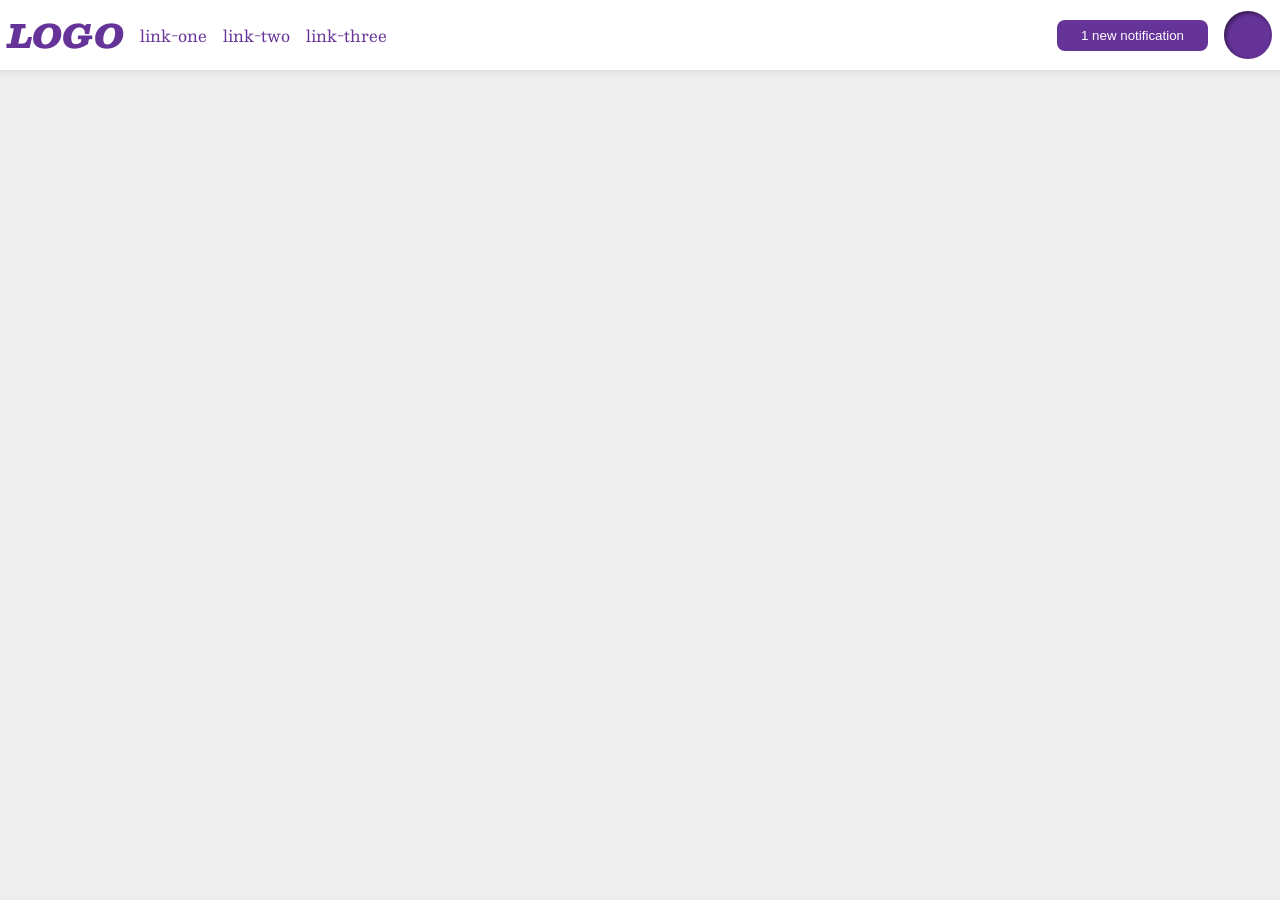
<file: foundations/flex/03-flex-header-2/index.html>
<!DOCTYPE html>
<html lang="en">
  <head>
    <meta charset="UTF-8">
    <meta http-equiv="X-UA-Compatible" content="IE=edge">
    <meta name="viewport" content="width=device-width, initial-scale=1.0">
    <title>Flex Header 2</title>
    <link rel="stylesheet" href="style.css">
  </head>
  <body>
    <div class="header">
      <div class="left">
        <div class="logo">
          LOGO
        </div>
        <ul class="links">
          <li><a href="https://google.com">link-one</a></li>
          <li><a href="https://google.com">link-two</a></li>
          <li><a href="https://google.com">link-three</a></li>
        </ul>
      </div>
      <div class="right">
        <button class="notifications">
          1 new notification
        </button>
        <div class="profile-image"></div>
      </div>
    </div>
  </body>
</html>
</file>
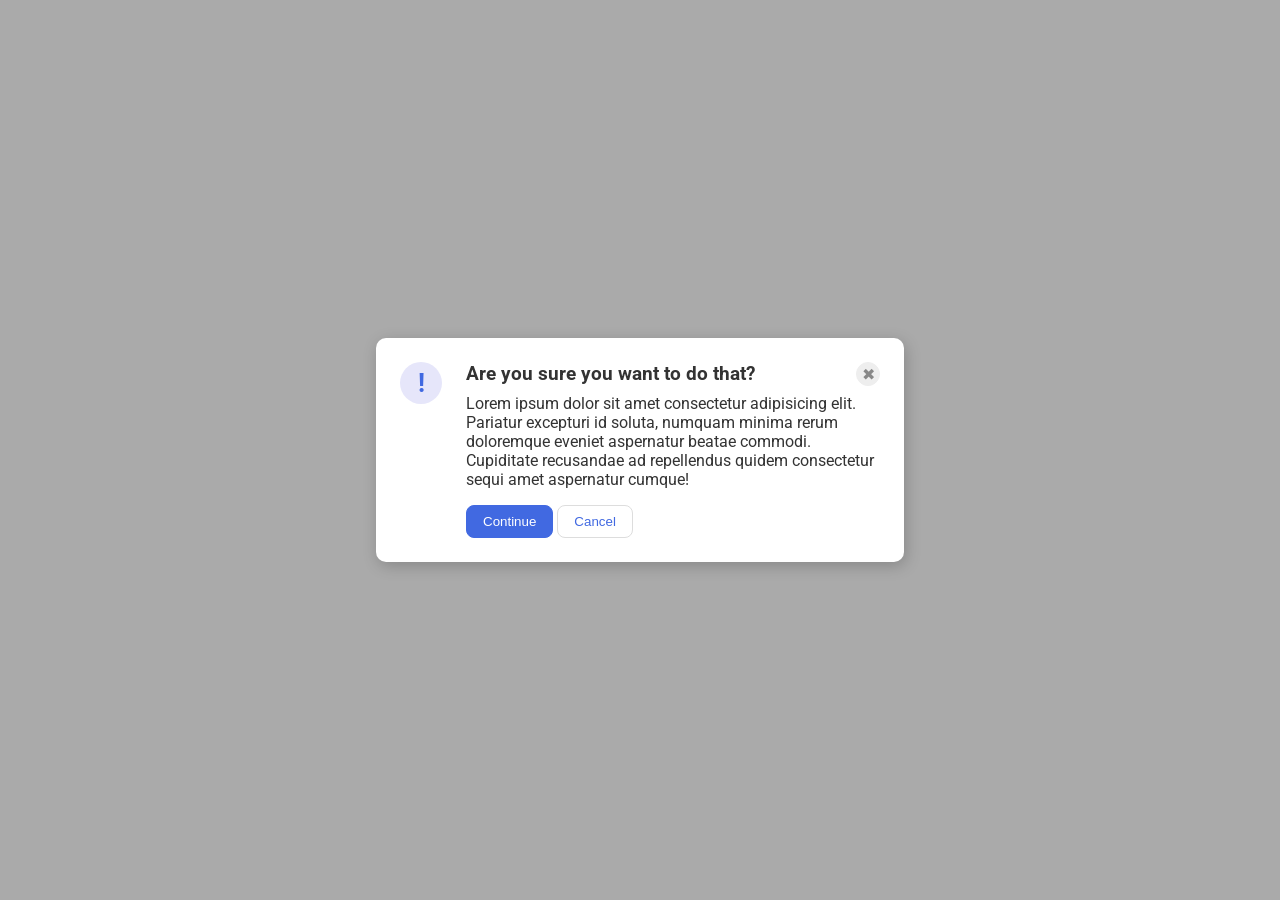
<file: foundations/flex/05-flex-modal/index.html>
<!DOCTYPE html>
<html lang="en">
  <head>
    <meta charset="UTF-8">
    <meta http-equiv="X-UA-Compatible" content="IE=edge">
    <meta name="viewport" content="width=device-width, initial-scale=1.0">
    <link rel="stylesheet" href="style.css">
    <title>Modal</title>
  </head>
  <body>
    <div class="modal">
      <div class="icon">!</div>
      <div class="container">
        <div class="header">
          <h3>Are you sure you want to do that? </h3>
          <button class="close-button">✖</button>
        </div>
        <div class="text">Lorem ipsum dolor sit amet consectetur adipisicing elit. Pariatur excepturi id soluta, numquam minima rerum doloremque eveniet aspernatur beatae commodi. Cupiditate recusandae ad repellendus quidem consectetur sequi amet aspernatur cumque!</div>
        <button class="continue">Continue</button>
        <button class="cancel">Cancel</button>
      </div>
    </div>
  </body>
</html>
</file>
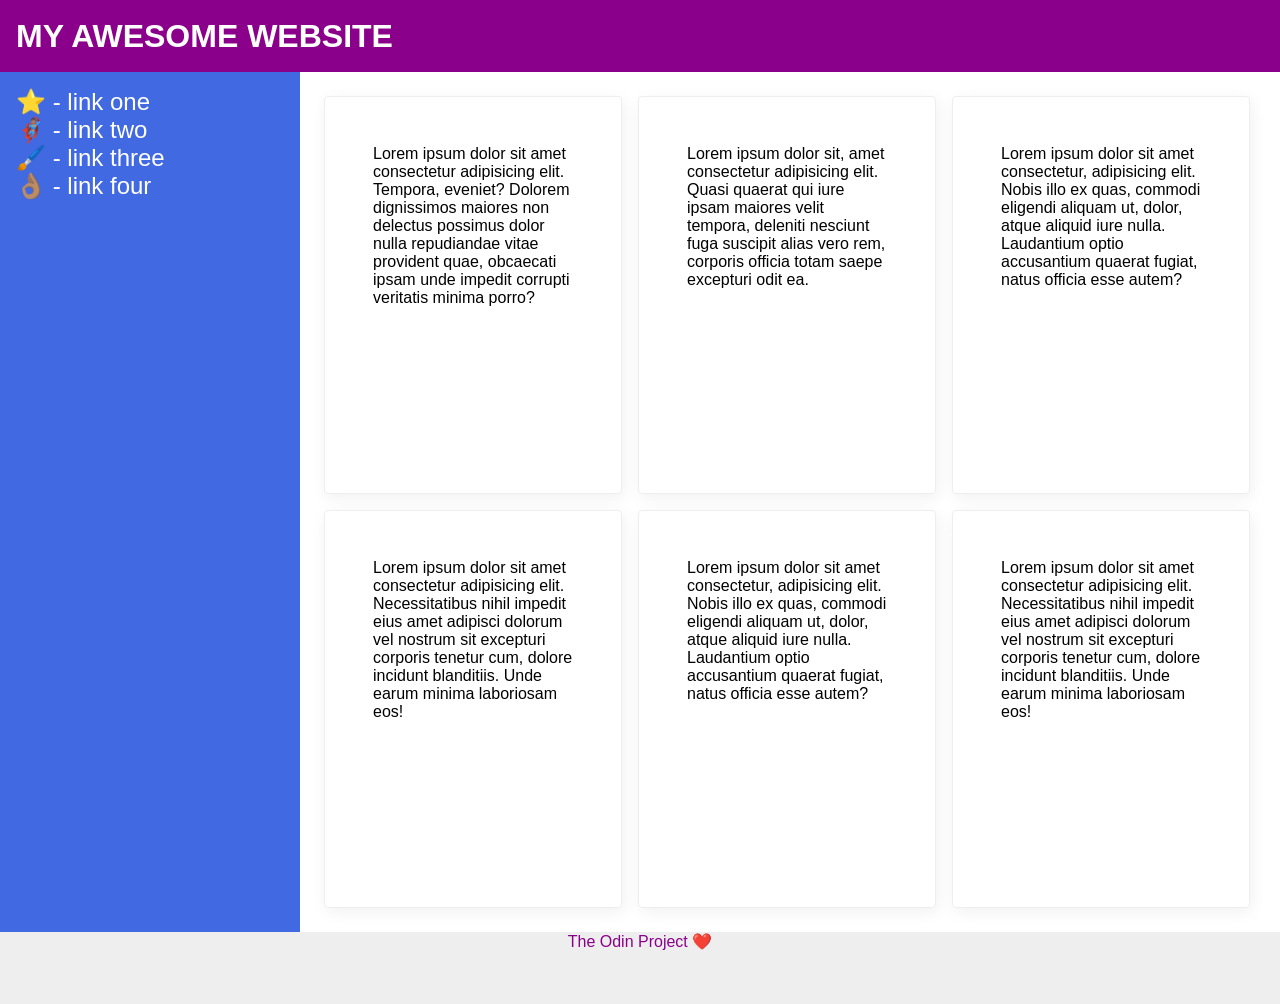
<file: foundations/flex/07-flex-layout-2/index.html>
<!DOCTYPE html>
<html lang="en">
  <head>
    <meta charset="UTF-8">
    <meta http-equiv="X-UA-Compatible" content="IE=edge">
    <meta name="viewport" content="width=device-width, initial-scale=1.0">
    <title>The Holy Grail</title>
    <link rel="stylesheet" href="style.css">
  </head>
  <body>
    <div class="header">
      MY AWESOME WEBSITE
    </div>
    <div class="main-content">
      <div class="sidebar">
        <ul>
          <li><a href="#">⭐ - link one</a></li>
          <li><a href="#">🦸🏽‍♂️ - link two</a></li>
          <li><a href="#">🖌️ - link three</a></li>
          <li><a href="#">👌🏽 - link four</a></li>
        </ul>
      </div>
      <div class="container">
        <div class="card">Lorem ipsum dolor sit amet consectetur adipisicing elit. Tempora, eveniet? Dolorem dignissimos maiores non delectus possimus dolor nulla repudiandae vitae provident quae, obcaecati ipsam unde impedit corrupti veritatis minima porro?</div>
        <div class="card">Lorem ipsum dolor sit, amet consectetur adipisicing elit. Quasi quaerat qui iure ipsam maiores velit tempora, deleniti nesciunt fuga suscipit alias vero rem, corporis officia totam saepe excepturi odit ea.</div>
        <div class="card">Lorem ipsum dolor sit amet consectetur, adipisicing elit. Nobis illo ex quas, commodi eligendi aliquam ut, dolor, atque aliquid iure nulla. Laudantium optio accusantium quaerat fugiat, natus officia esse autem?</div>
        <div class="card">Lorem ipsum dolor sit amet consectetur adipisicing elit. Necessitatibus nihil impedit eius amet adipisci dolorum vel nostrum sit excepturi corporis tenetur cum, dolore incidunt blanditiis. Unde earum minima laboriosam eos!</div>
        <div class="card">Lorem ipsum dolor sit amet consectetur, adipisicing elit. Nobis illo ex quas, commodi eligendi aliquam ut, dolor, atque aliquid iure nulla. Laudantium optio accusantium quaerat fugiat, natus officia esse autem?</div>
        <div class="card">Lorem ipsum dolor sit amet consectetur adipisicing elit. Necessitatibus nihil impedit eius amet adipisci dolorum vel nostrum sit excepturi corporis tenetur cum, dolore incidunt blanditiis. Unde earum minima laboriosam eos!</div>
      </div>
    </div>
    <div class="footer">
      The Odin Project ❤️
    </div>
  </body>
</html>
</file>
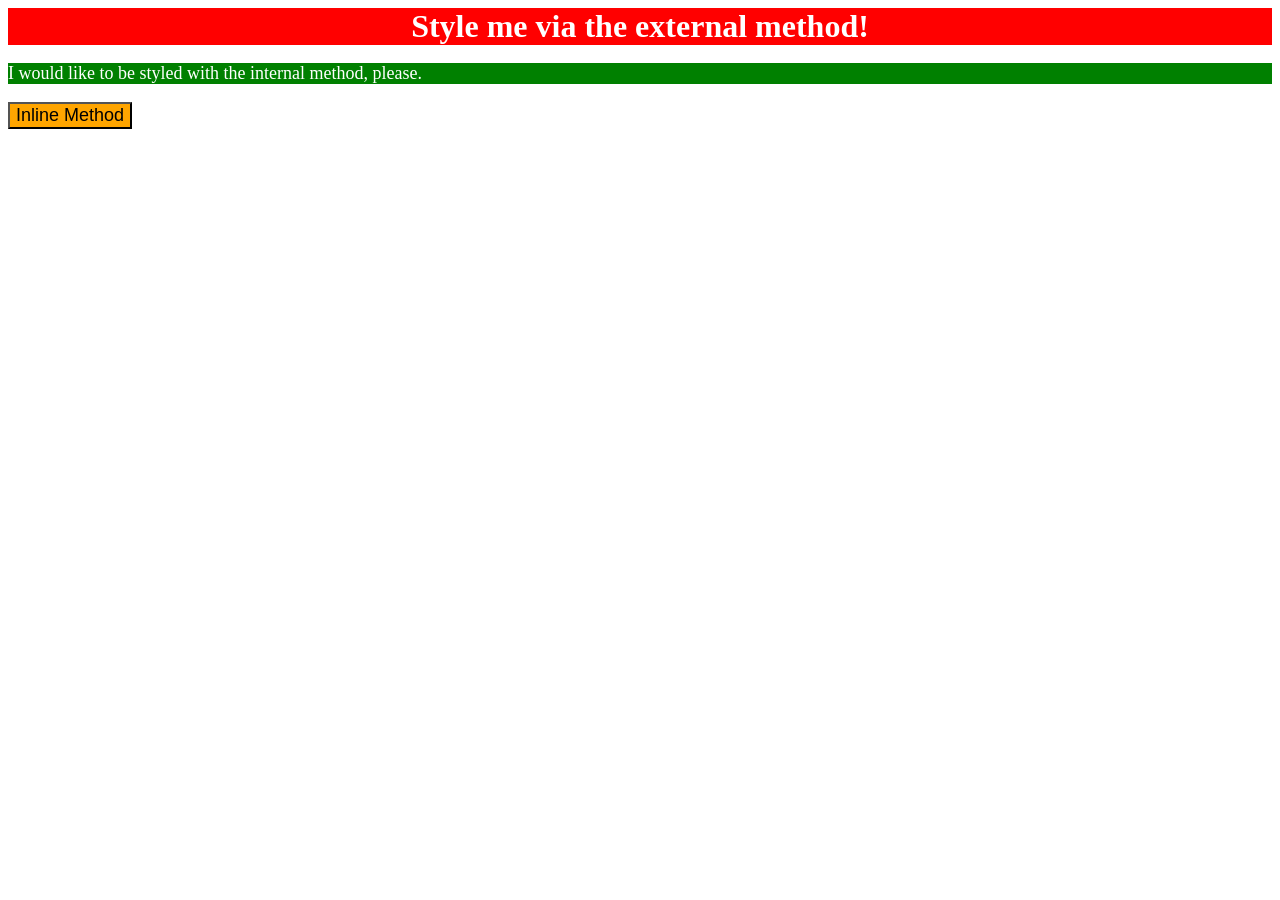
<file: foundations/intro-to-css/01-css-methods/index.html>
<!DOCTYPE html>
<html lang="en">
  <head>
    <meta charset="UTF-8">
    <meta http-equiv="X-UA-Compatible" content="IE=edge">
    <meta name="viewport" content="width=device-width, initial-scale=1.0">
    <link rel="stylesheet" href="style.css">
    <style>
      p {
        background-color: green;
        color: white;
        font-size: 18px;
      }
    </style>
    <title>Methods for Adding CSS</title>
  </head>
  <body>
    <div>Style me via the external method!</div>
    <p>I would like to be styled with the internal method, please.</p>
    <button style="background-color: orange; font-size: 18px;">Inline Method</button>
  </body>
</html>
</file>
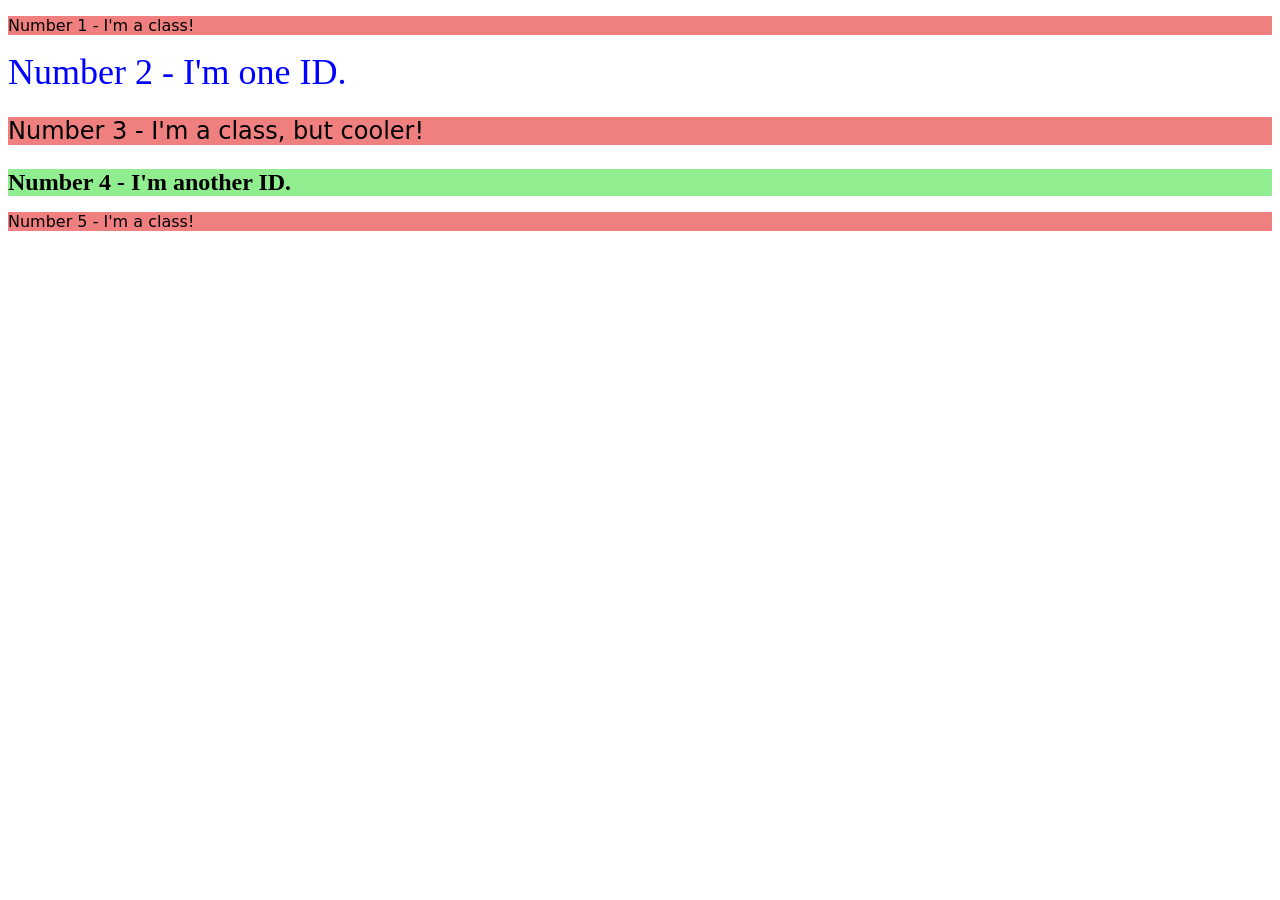
<file: foundations/intro-to-css/02-class-id-selectors/index.html>
<!DOCTYPE html>
<html lang="en">
  <head>
    <meta charset="UTF-8">
    <meta http-equiv="X-UA-Compatible" content="IE=edge">
    <meta name="viewport" content="width=device-width, initial-scale=1.0">
    <title>Class and ID Selectors</title>
    <link rel="stylesheet" href="style.css">
  </head>
  <body>
    <p class="odd-number">Number 1 - I'm a class!</p>
    <div id="two">Number 2 - I'm one ID.</div>
    <p class="odd-number same-size" id="three">Number 3 - I'm a class, but cooler!</p>
    <div class="same-size" id="four">Number 4 - I'm another ID.</div>
    <p class="odd-number">Number 5 - I'm a class!</p>
  </body>
</html>
</file>
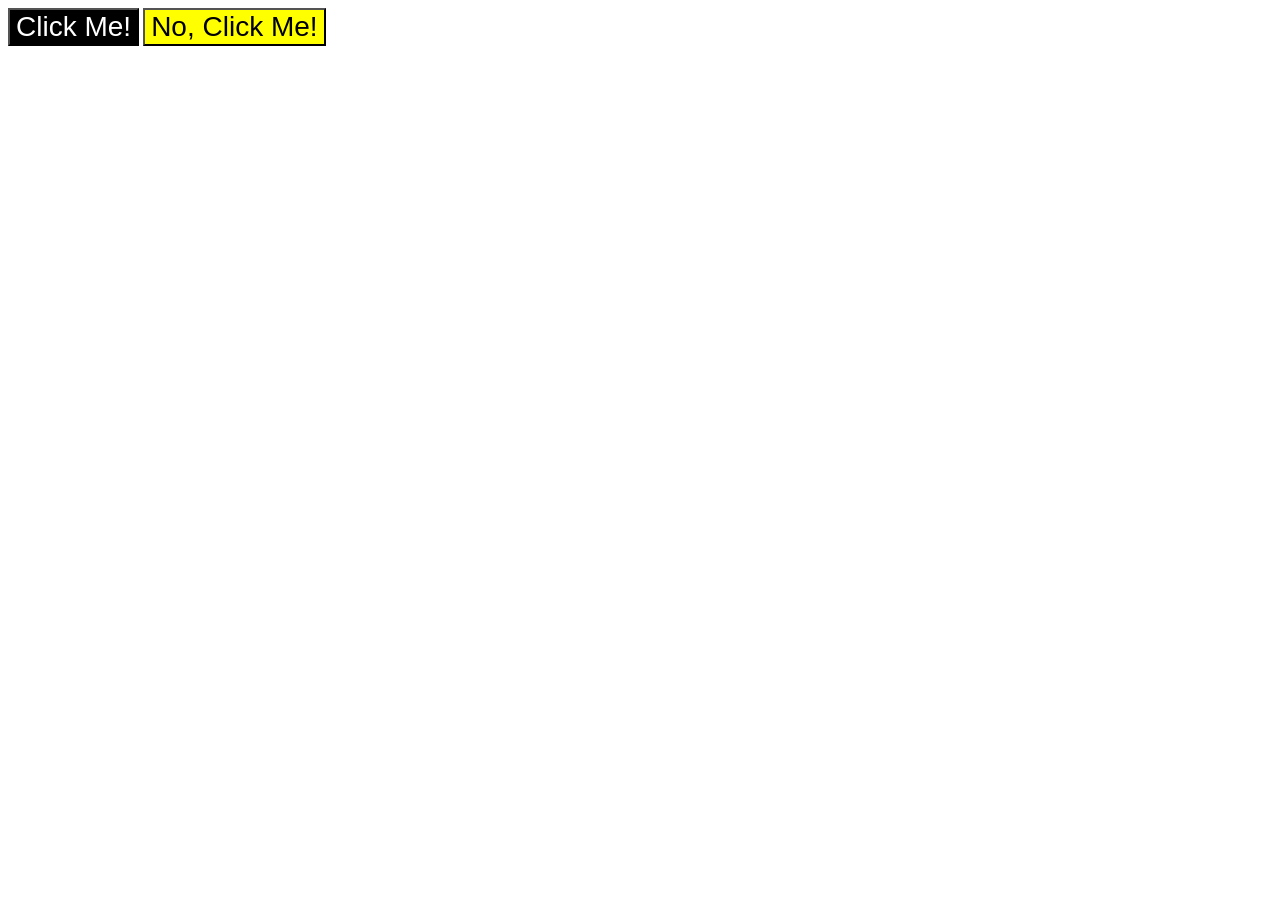
<file: foundations/intro-to-css/03-grouping-selectors/index.html>
<!DOCTYPE html>
<html lang="en">
  <head>
    <meta charset="UTF-8">
    <meta http-equiv="X-UA-Compatible" content="IE=edge">
    <meta name="viewport" content="width=device-width, initial-scale=1.0">
    <title>Grouping Selectors</title>
    <link rel="stylesheet" href="style.css">
  </head>
  <body>
    <button class="first">Click Me!</button>
    <button class="second">No, Click Me!</button>
  </body>
</html>
</file>
<file: foundations/flex/03-flex-header-2/style.css>
/* this is some magical font-importing.  
you'll learn about it later. */
@import url('https://fonts.googleapis.com/css2?family=Besley:ital,wght@0,400;1,900&display=swap');

body {
  margin: 0;
  background: #eee;
  font-family: Besley, serif;
}

.header {
  background: white;
  border-bottom: 1px solid #ddd;
  box-shadow: 0 0 8px rgba(0,0,0,.1);
  display: flex;
  align-items: center;
  justify-content: space-between;
  padding: 8px;
}
.left, .right {
  display: flex;
  align-items: center;
  gap: 16px;
}

.profile-image {
  background: rebeccapurple;
  box-shadow: inset 2px 2px 4px rgba(0,0,0,.5);
  border-radius: 50%;
  width: 48px;
  height: 48px;
}

.logo {
  color: rebeccapurple;
  font-size: 32px;
  font-weight: 900;
  font-style: italic;
}

button {
  border: none;
  border-radius: 8px;
  background: rebeccapurple;
  color: white;
  padding: 8px 24px;
}

a {
  /* this removes the line under our links */
  text-decoration: none;
  color: rebeccapurple;
}

ul {
  list-style-type: none;
  display: flex;
  gap: 16px;
  margin: 0;
  padding: 0;
}
</file>
<file: foundations/flex/05-flex-modal/style.css>
@import url('https://fonts.googleapis.com/css2?family=Roboto:wght@400;700&display=swap');

html, body {
  height: 100%;
}

body {
  font-family: Roboto, sans-serif;
  margin: 0;
  background: #aaa;
  color: #333;
  /* I'll give you this one for free lol */
  display: flex;
  align-items: center;
  justify-content: center;
}

.modal {
  background: white;
  width: 480px;
  border-radius: 10px;
  box-shadow: 2px 4px 16px rgba(0,0,0,.2);
  display: flex;
  padding: 24px;
  gap: 24px;
}
.header {
  display: flex;
  justify-content: space-between;
  align-items: center;
  width: 100%;
  margin-bottom: 8px;
}
.icon {
  color: royalblue;
  font-size: 26px;
  font-weight: 700;
  background: lavender;
  width: 42px;
  height: 42px;
  border-radius: 50%;
  display: flex;
  align-items: center;
  justify-content: center;
  flex-shrink: 0;
}

.close-button {
  background: #eee;
  border-radius: 50%;
  color: #888;
  font-weight: 400;
  font-size: 16px;
  height: 24px;
  width: 24px;
  display: flex;
  align-items: center;
  justify-content: center;
  border: 1px solid #eee;
  padding: 0;
}

button {
  cursor: pointer;
  padding: 8px 16px;
  border-radius: 8px;
}

button.continue {
  background: royalblue;
  border: 1px solid royalblue;
  color: white;
}

button.cancel {
  background: white;
  border: 1px solid #ddd;
  color: royalblue;
}
h3 {
  margin: 0;
}

.text {
  margin-bottom: 16px;
}
</file>
<file: foundations/flex/07-flex-layout-2/style.css>
body {
  font-family: -apple-system, BlinkMacSystemFont, 'Segoe UI', Roboto, Oxygen, Ubuntu, Cantarell, 'Open Sans', 'Helvetica Neue', sans-serif;
  margin: 0;
  min-height: 100vh;
}
body {
  display: flex;
  flex-direction: column;
  justify-content: space-between;
}
ul {
  padding: 0;
  margin: 0;
  list-style: none;
}
a {
  color: inherit;
  text-decoration: none;
}
.main-content {
  display: flex;
  flex: 1;
}
.header {
  height: 72px;
  background: darkmagenta;
  color: white;
  font-weight: 900;
  font-size: 32px;
  display: flex;
  align-items: center;
  padding: 0 16px;
  box-sizing: border-box;
}

.footer {
  height: 72px;
  background: #eee;
  color: darkmagenta;
  display: flex;
  justify-content: center;
  padding: 0 16px;
  box-sizing: border-box;
}

.sidebar {
  width: 300px;
  background: royalblue;
  box-sizing: border-box;
  flex-shrink: 0;
  padding: 16px;
  font-size:24px;
  color: white;
}

.card {
  border: 1px solid #eee;
  box-shadow: 2px 4px 16px rgba(0,0,0,.06);
  border-radius: 4px;
  width: 200px;
  height: 300px;
  padding: 48px;
  margin: 8px;
}
.container {
  display: flex;
  flex-direction: row;
  flex-wrap: wrap;
  padding: 16px;
  box-sizing: border-box;
  width: 100%;
}
</file>
<file: foundations/intro-to-css/01-css-methods/style.css>
div {
    background-color: red;
    color: white;
    font-size: 32px;
    text-align: center;
    font-weight: bold;
}
</file>
<file: foundations/intro-to-css/02-class-id-selectors/style.css>
/* Add CSS Styling */
.odd-number {
    background-color: lightcoral;
    font-family:"Verdana", "DejaVu Sans", sans-serif;
}
.same-size {
    font-size: 24px;
}
#two {
    color:blue;
    font-size: 36px;
}
#four {
    background-color: lightgreen;
    font-size: 24px;
    font-weight: bold;
}
</file>
<file: foundations/intro-to-css/03-grouping-selectors/style.css>
/* Add CSS Styling */
.first, .second {
    font-size: 28px;
    font-family: Helvetica, "Times New Roman", sans-serif;
}
.first {
    background-color: black;
    color: white;
}
.second {
    background-color: yellow;
}
</file>
